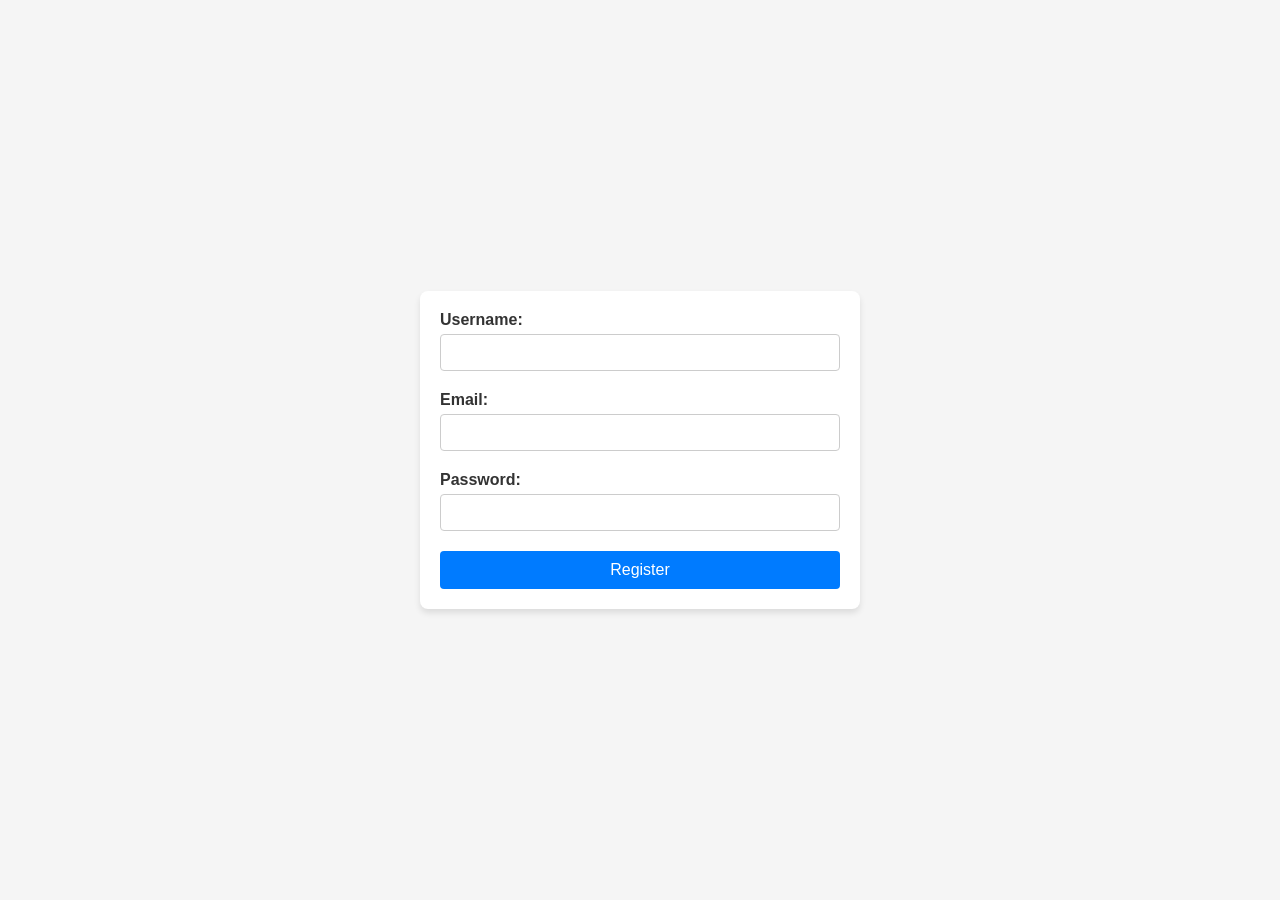
<file: index.html>
<!DOCTYPE html>
<html lang="en">
<head>
    <meta charset="UTF-8">
    <meta name="viewport" content="width=device-width, initial-scale=1.0">
    <title>User Registration Form</title>
    <link rel="stylesheet" href="style.css">
</head>
<body>
    <form id="registration-form">
        <label for="username">Username:</label>
        <input type="text" id="username" required>

        <label for="email">Email:</label>
        <input type="email" id="email" required>

        <label for="password">Password:</label>
        <input type="password" id="password" required>

        <button type="submit">Register</button>
        <div id="form-feedback"></div>
    </form>
    <script src="script.js"></script>
</body>
</html>
</file>
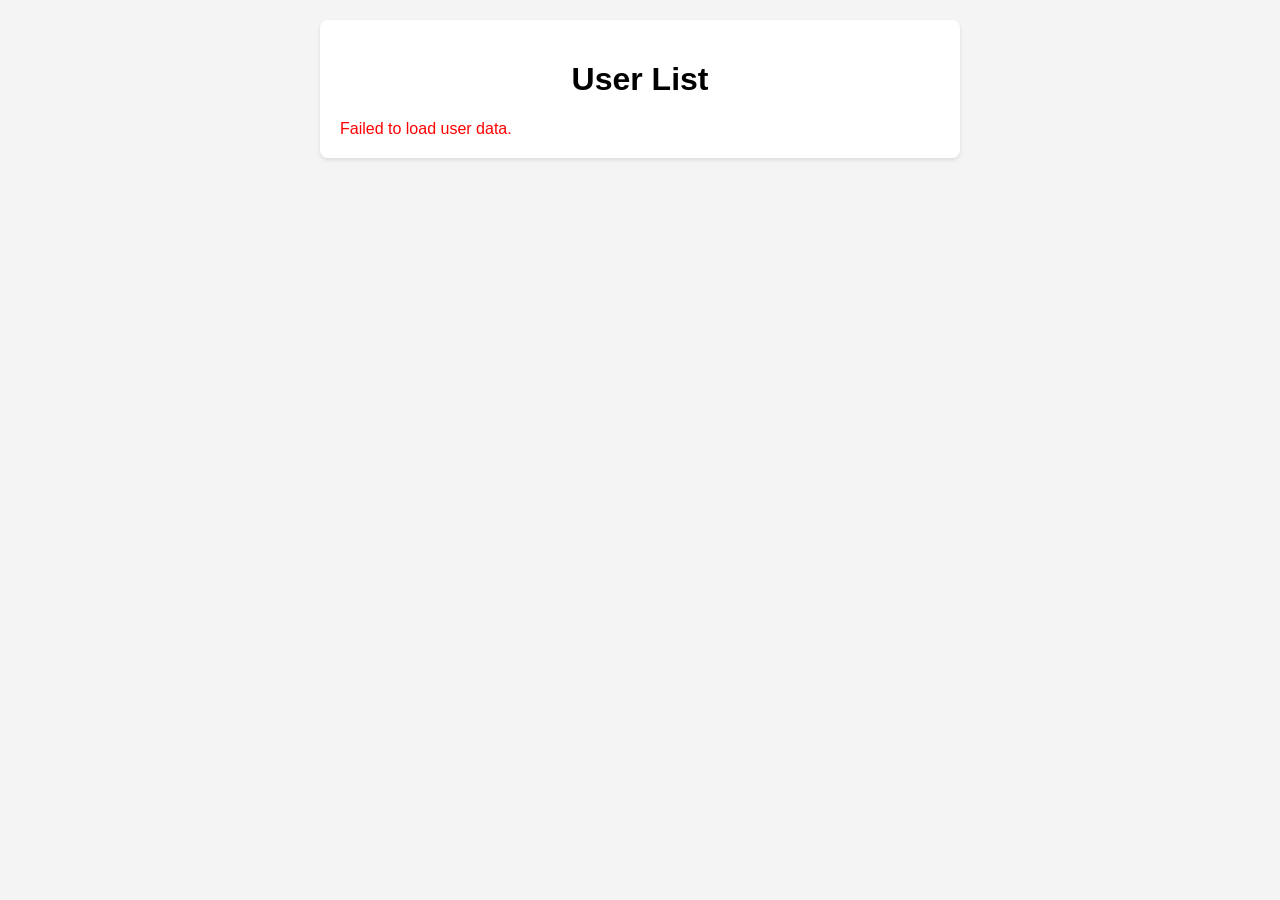
<file: fetch-data.html>
<!DOCTYPE html>
<html lang="en">
<head>
    <meta charset="UTF-8">
    <title>User Data Display</title>
    <link rel="stylesheet" href="fetch-data.css">
</head>
<body>
    <div id="content">
        <h1>User List</h1>
        <div id="api-data">Loading user data...</div>
    </div>
    <script src="fetch-data.js"></script>
</body>
</html>
</file>
<file: style.css>
body {
    font-family: 'Arial', sans-serif;
    display: flex;
    justify-content: center;
    align-items: center;
    height: 100vh;
    background-color: #f5f5f5;
    margin: 0;
}
form {
    background: #ffffff;
    padding: 20px;
    border-radius: 8px;
    box-shadow: 0 4px 6px rgba(0, 0, 0, 0.1);
    width: 100%;
    max-width: 400px;
}
label {
    display: block;
    margin-bottom: 5px;
    font-weight: bold;
    color: #333;
}
input {
    padding: 10px;
    margin-bottom: 20px;
    border: 1px solid #ccc;
    border-radius: 4px;
    width: 100%;
    box-sizing: border-box;
}
button {
    background-color: #007bff;
    color: white;
    padding: 10px 15px;
    border: none;
    border-radius: 4px;
    font-size: 16px;
    cursor: pointer;
    width: 100%;
    box-sizing: border-box;
    transition: background-color 0.3s ease;
}
button:hover {
    background-color: #0056b3;
}
#form-feedback {
    margin-top: 10px;
    padding: 10px;
    border-radius: 4px;
    display: none; /* Hide feedback area initially */
}
</file>
<file: fetch-data.css>
body {
    font-family: Arial, sans-serif;
    margin: 0;
    padding: 20px;
    background-color: #f4f4f4;
}

#content {
    max-width: 600px;
    margin: auto;
    background: white;
    padding: 20px;
    border-radius: 8px;
    box-shadow: 0 2px 4px rgba(0,0,0,0.1);
}

h1 {
    text-align: center;
}

ul {
    list-style: none;
    padding: 0;
}

li {
    background-color: #eee;
    margin: 8px 0;
    padding: 10px;
    border-radius: 4px;
}
</file>
